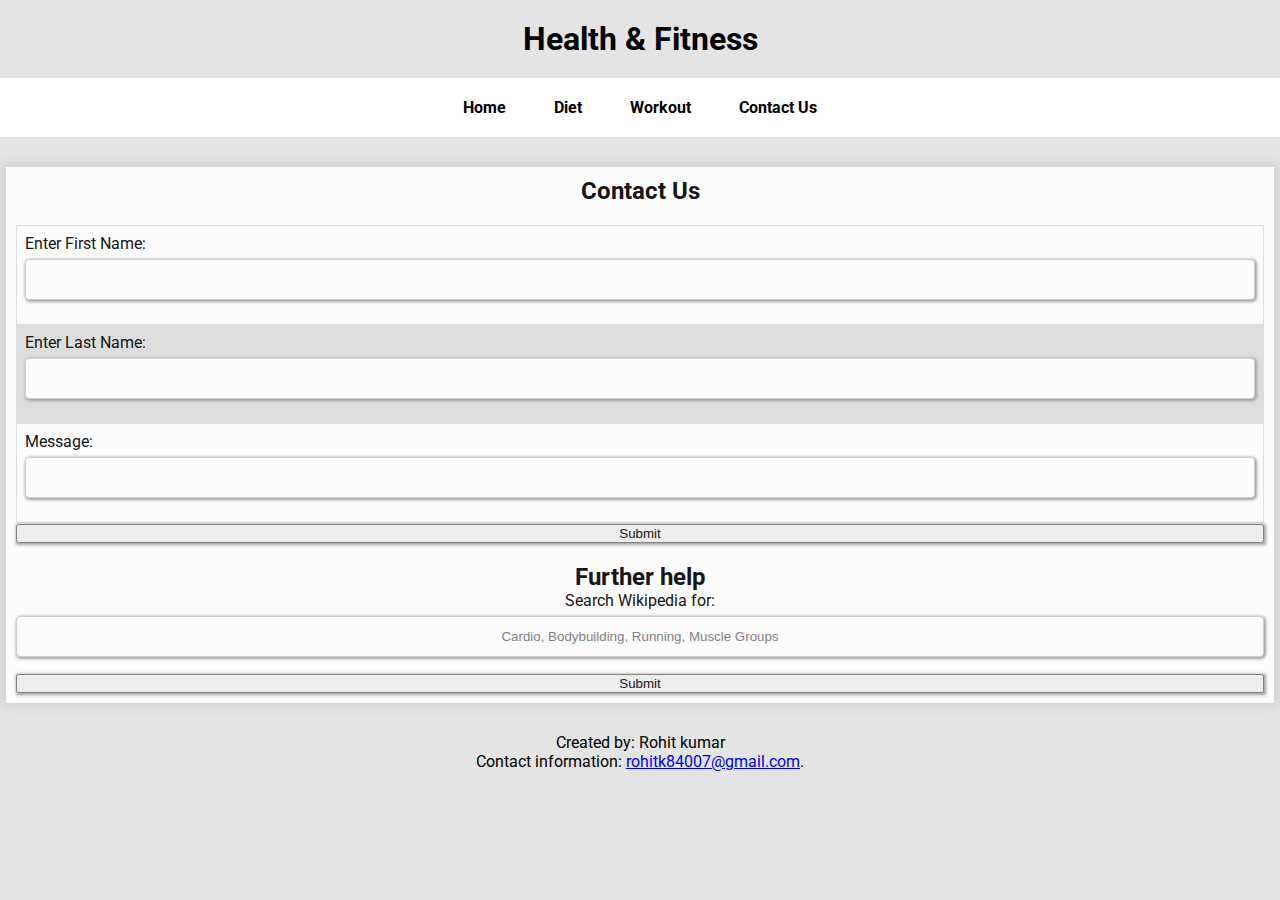
<file: contact.html>
<!doctype html>
<html lang="en">

<head>
    <meta charset="utf-8">
    <meta name="viewport" content="width=device-width, initial-scale=1.0">
    <title>P16169572</title>
    <link rel="stylesheet" href="css/styles.css">
    <link href="https://fonts.googleapis.com/css?family=Roboto" rel="stylesheet">
</head>

<body class="cbody">

    <h1>Health & Fitness</h1>

    <div class="menu" id="menu-toggle">MENU</div>
    <nav id="menu-nav">
        <a href="index.html">Home</a>
        <a href="diet.html">Diet</a>
        <a href="workout.html">Workout</a>
        <a href="contact.html">Contact Us</a>
    </nav>

    <div class="ccategories">
        <ul>
            <li>
                <h2>Contact Us</h2>
            </li>
            <li>
                <form name=details>
                    <table>
                        <tr>
                            <td>Enter First Name:<input type=text name=fname></td>
                        </tr>
                        <tr>
                            <td>Enter Last Name:<input type=text name=lname></td>
                        </tr>
                        <tr>
                            <td>Message:<input type=text name=msg></td>
                        </tr>
                    </table>
                    <input type="button" value="Submit" onclick="display();">
                </form>
            </li>
            <li>
                <h2>Further help</h2>
                <form id="searchForm">
                    <label for="wikiQuery">Search Wikipedia for: </label>
                    <input id="wikiQuery" type="text" placeholder="Cardio, Bodybuilding, Running, Muscle Groups">
                    <input type="submit">
                </form>
                <ul id="demo"></ul>
            </li>
        </ul>
    </div>


    <footer>
        <p>Created by: Rohit kumar</p>
        <p>Contact information:
            <a href="rohitk84007@gmail.com">rohitk84007@gmail.com</a>.</p>
    </footer>

    <script src="js/scripts.js"></script>
</body>

</html>
</file>
<file: css/styles.css>
body {
    font-family: 'Roboto', serif;
    margin: 0;
    background-size: cover;
    text-align: center;
}

h1 {
    text-align: center;
    padding-top: 20px;
    padding-bottom: 20px;
}

h3 {
    padding-top: 20px;
    font: bold 20px/1.5 Helvetica, sans-serif;
}

nav {
    display: none;
    clear: both;
    justify-content: center;
    background: #333;
    flex-direction: column;
}

nav a {
    padding: 1.25em 1.5em;
    color: rgb(0, 0, 0);
    background: rgb(255, 255, 255);
    text-decoration: none;
    transition: all 0.5s;
}

.menu {
    background: rgb(255, 255, 255);
    text-align: center;
    font-size: 25px;
    color: rgb(0, 0, 0);
    line-height: 2em;
}

.menu-toggle {
    display: flex;
}

nav a:hover {
    color: #ffcc66;
}

main {
    text-align: justify;
    width: 99%;
    height: auto;
    padding: 0px;
    margin: 30px auto;
    color: black;
    background-color: white;
    opacity: .9;
}


/*----------------------------------------------------Index Page Start----------------------------------------------------*/

.slider {
    margin-top: 1em;
    width: 99%;
    height: 250px;
    background: url(1.jpg);
    background-size: 100% 100%;
    animation: slide 40s infinite;
    box-shadow: 0px 0px 10px 2px #ffcc66;
}

@keyframes slide {
    25% {
        background: url(2.jpg);
        background-size: 100% 100%;
    }
    50% {
        background: url(3.jpg);
        background-size: 100% 100%;
    }
    75% {
        background: url(4.jpg);
        background-size: 100% 100%;
    }
    100% {
        background: url(1.jpg);
        background-size: 100% 100%;
    }
}

* {
    margin: 0;
    padding: 0;
}

.icategories {
    width: 99%;
    height: auto;
    padding: 0px;
    margin: 30px auto;
    box-shadow: 0px 0px 10px 2px #ffcc66;
    color: black;
    background-color: white;
    opacity: .9;
}

ul {
    list-style-type: none;
    width: auto;
}

li img {
    width: 99%;
    height: 250px;
    float: center;
    margin: 0 0 0 0;
    padding: 5 0em;
}

li p {
    text-align: justify;
}

li {
    padding: 10px;
    overflow: hidden;
}


/*----------------------------------------------------Index Page End----------------------------------------------------*/


/*----------------------------------------------------Diet Page Start----------------------------------------------------*/

.dbody {
    background-color: rgb(196, 255, 225);
}

.dcategories {
    width: 99%;
    height: auto;
    padding: 0px;
    margin: 30px auto;
    box-shadow: 0px 0px 10px 2px rgb(120, 255, 185);
    color: black;
    background-color: white;
    opacity: .9;
}

.bmitest {
    width: 99%;
    height: 300px;
    float: center;
    margin: 0 0 0 0;
    padding: 5 0em;
}

.bmi {
    color: black;
    display: block;
    width: 100%;
    margin: 0;
    padding: 0;
}

.bmiclass {
    background-color: white;
    display: inline-block;
    box-sizing: border-box;
    box-shadow: 2px 2px 20px 5px rgb(155, 155, 155);
    margin: 0;
    padding: 10px;
    width: 100%;
    max-width: 400px;
}

input {
    box-shadow: 1px 1px 3px 1px rgb(155, 155, 155);
    width: 100%;
    text-align: center;
}

.submit {
    display: inline-block;
    color: white;
    background-color: rgb(44, 255, 146);
    margin: 0;
    margin-bottom: 1em;
    padding: 5px;
    border: 0;
    font-weight: bold;
    width: 100%;
}

.submit:hover {
    color: black;
    background-color: white;
    font-size: 0.7em;
    font-weight: bold;
}

#result {
    border: 1px solid black;
    padding: 2px;
    color: black;
    width: 100%;
    text-align: center;
}

h4 {
    color: black;
    text-shadow: -2px -2px 5px white;
}


/*----------------------------------------------------Diet Page End----------------------------------------------------*/


/*----------------------------------------------------Weightlifting Page Start----------------------------------------------------*/

.wbody {
    background-color: #888;
}

.wcategories {
    width: 99%;
    height: auto;
    padding: 0px;
    margin: 30px auto;
    box-shadow: 0px 0px 10px 2px rgb(82, 82, 82);
    color: black;
    background-color: white;
    opacity: .9;
}

.weights {
    width: 99%;
    height: 300px;
    float: center;
    margin: 0 0 0 0;
    padding: 5 0em;
}


/* button */

#myBtn {
    display: none;
    position: fixed;
    bottom: 20px;
    right: 25px;
    z-index: 99;
    font-size: 18px;
    border: none;
    outline: none;
    background-color: black;
    color: white;
    cursor: pointer;
    padding: 15px;
    border-radius: 4px;
    opacity: 0.3;
}

#myBtn:hover {
    background-color: #555;
}


/* Collapsable */

.collapsible {
    background-color: #888;
    color: white;
    cursor: pointer;
    padding: 18px;
    width: 100%;
    border: none;
    text-align: left;
    outline: none;
    font-size: 15px;
}

.active,
.collapsible:hover {
    background-color: #555;
}

.content {
    padding: 0 18px;
    display: none;
    overflow: hidden;
    background-color: #f1f1f1;
}


/* Workout Tables */

table {
    border-collapse: collapse;
    width: 100%;
}

td,
th {
    border: 1px solid #dddddd;
    text-align: left;
    padding: 8px;
}

tr:nth-child(even) {
    background-color: #dddddd;
}


/*----------------------------------------------------Weightlifting Page End----------------------------------------------------*/


/*----------------------------------------------------Contact Us Page Start----------------------------------------------------*/

.cbody {
    background-color: rgb(228, 228, 228);
}

.ccategories {
    width: 99%;
    height: auto;
    padding: 0px;
    margin: 30px auto;
    box-shadow: 0px 0px 10px 2px rgb(202, 202, 202);
    color: black;
    background-color: white;
    opacity: .9;
}

input[type=text],
select,
textarea {
    width: 100%;
    padding: 12px;
    border: 1px solid #ccc;
    border-radius: 4px;
    box-sizing: border-box;
    margin-top: 6px;
    margin-bottom: 16px;
    resize: vertical
}


/*----------------------------------------------------Contact Us Page End----------------------------------------------------*/


/* TABLET STYLES */

@media screen and (min-width: 500px) {
    /* applies to screens wider than 499px */
    body {
        background: rgb(255, 255, 255);
    }
    .menu {
        display: none;
    }
    nav {
        display: flex;
        flex-direction: row;
        background: white;
        font-weight: bold;
    }
    /* just change the menu colours on hover above mobile widths */
    nav a:hover {
        color: #ffcc66;
    }
    .slider {
        display: block;
        margin-left: auto;
        margin-right: auto;
        width: 50%;
    }
    li img {
        width: 150px;
        height: 150px;
        float: left;
        margin: 0 1em 0 0;
        padding: 5 0em;
    }
}


/* DESKTOP STYLES */

@media screen and (min-width: 1000px) {
    /* applies to screens wider than 999px */
    body {
        background-color: white;
    }
    .slider {
        height: 400px;
    }
    .categories {
        width: 60em;
        height: auto;
        padding: 0px;
        margin: 30px auto;
        box-shadow: 0px 0px 10px 2px #ffcc66;
        color: black;
        background-color: white;
        opacity: .9;
    }
    ul {
        list-style-type: none;
        width: auto;
    }
    li img {
        width: 15%;
        height: 15%;
        float: center;
        margin: 0 1em 0 0;
        padding: 5 0em;
    }
    li p {
        text-align: justify;
    }
    li {
        padding: 10px;
        overflow: hidden;
    }
}
</file>
